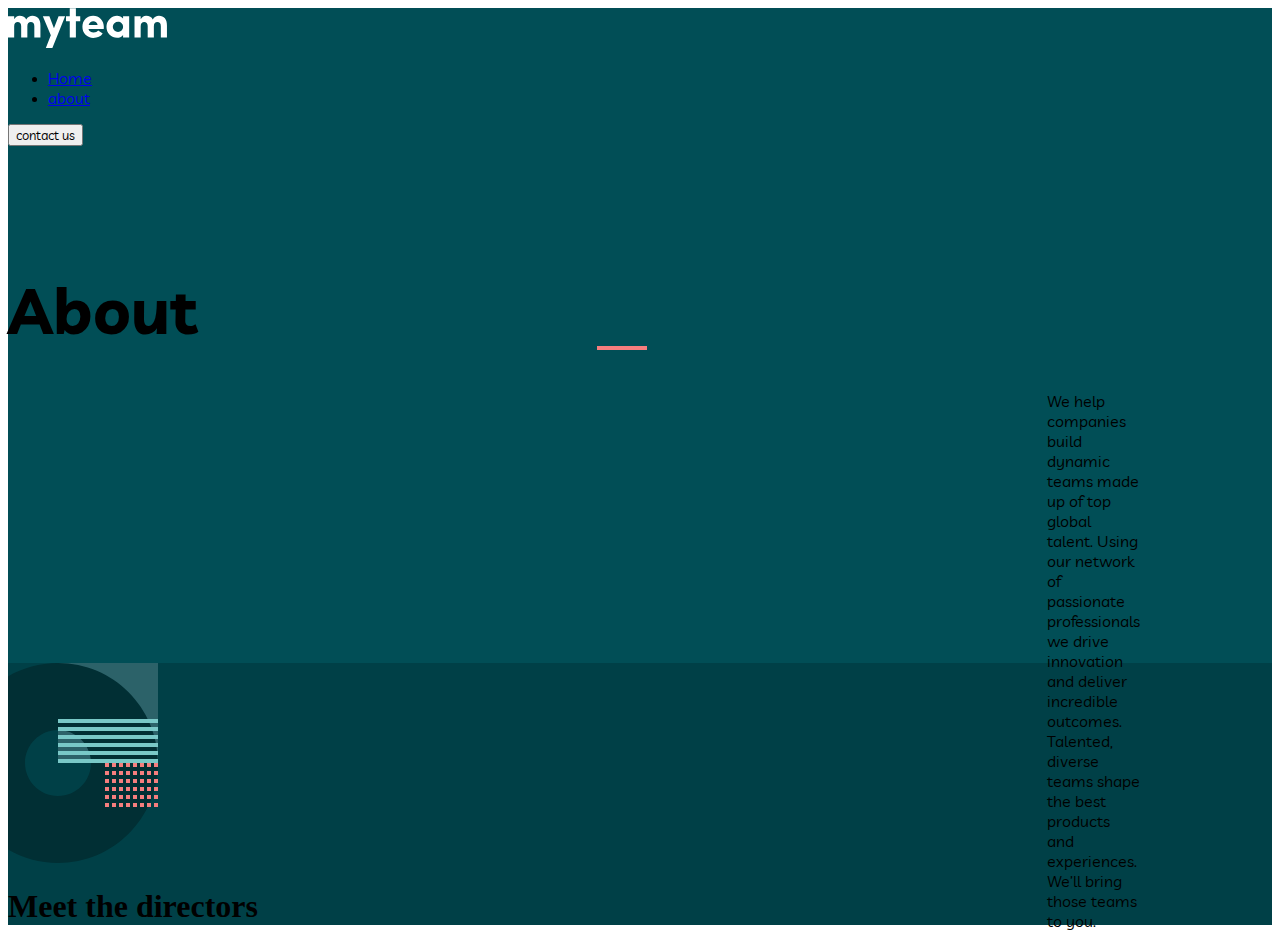
<file: index.html>
<!DOCTYPE html>
<html lang="en">
<head>
    <meta charset="UTF-8">
    <meta http-equiv="X-UA-Compatible" content="IE=edge">
    <meta name="viewport" content="width=device-width, initial-scale=1.0">
    <link href="https://cdn.jsdelivr.net/npm/bootstrap@5.0.2/dist/css/bootstrap.min.css" rel="stylesheet" integrity="sha384-EVSTQN3/azprG1Anm3QDgpJLIm9Nao0Yz1ztcQTwFspd3yD65VohhpuuCOmLASjC" crossorigin="anonymous">
    <script src="https://cdn.jsdelivr.net/npm/bootstrap@5.0.2/dist/js/bootstrap.bundle.min.js" integrity="sha384-MrcW6ZMFYlzcLA8Nl+NtUVF0sA7MsXsP1UyJoMp4YLEuNSfAP+JcXn/tWtIaxVXM" crossorigin="anonymous"></script>
    <link rel="preconnect" href="https://fonts.googleapis.com">
<link rel="preconnect" href="https://fonts.gstatic.com" crossorigin>
<link href="https://fonts.googleapis.com/css2?family=Livvic:wght@600&display=swap" rel="stylesheet">
    <link rel="stylesheet" href="./css/main.css">
    <title>Document</title>
</head>
<body>
<header class="bg">
    <div class="container">
        <nav class="navbar navbar-expand-lg navbar-light bg">
            <div class="container-fluid">
              <a class="navbar-brand" href="#">
                  <img src="./images/myteam.svg" alt="" width="159" height="40" class="mt-5">
              </a>
              </button>
              <div class="collapse navbar-collapse" id="navbarText">
                <ul class="navbar-nav me-auto mb-2 mb-lg-0 mt-5">
                  <li class="nav-item">
                    <a class="nav-link active text-white fs-6 ms-5 fonts" aria-current="page" href="#">Home</a>
                  </li>

                  <li class="nav-item">
                    <a class="nav-link active text-white fs-6 ms-3 fonts " aria-current="page" href="#">about</a>
                  </li>
                </ul>
                <button class="btn btn-outline-dark fonts text-white border-white rounded-pill pt-2 ps-4 pe-4 pb-2 mt-5 contact">contact us</button>
              </div>
            </div>
          </nav>
    </div>
</header>

<main>
    <section class="hero">
        <div class="container hero-container d-print-flex ">
            <h1 class="heading text-white position-absolute p-5">
                About
            </h1>

            <img class="mt-5 position-absolute ms-5 chiziq" src="./images/chiziqcha.svg" alt="" width="50" height="4">

            <p class="text-white desc">We help companies build dynamic teams made up of top global talent. Using our network of passionate professionals we drive innovation and deliver incredible outcomes. Talented, diverse teams shape the best products and experiences. We’ll bring those teams to you.</p>

            <img class="mt-5 ms-5 position-absolute rectangle" src="./images/rectangle.svg" alt="" width="200" height="200">
        </div>
    </section>

    <section class="team bg-team">
      <img class="ms-1 " src="./images/circle.svg" alt="" width="200" height="200">
      <div class="container">
       <div class="row">
         <h1 class="text-center text-white">Meet the directors</h1>
        <div class="col-3 bg">
        </div>
        </div>
      </div>
    </section>



</main>

<footer></footer>





</body>
</html>
</file>
<file: css/main.css>
.bg{
      background-color: #014E56;
  }

  .hero-container{
      display: flex;
      justify-content: space-between;
  }

  .fonts{
    font-family: 'Livvic', sans-serif;
  }

  .contact:hover{
      border: black;
  }

  .hero{
    background-color: #014E56;
    height: 517px;
  }

  .heading{
      margin-top: 124px;
      font-family: 'Livvic', sans-serif;
      font-size: 64px;
      margin-top: 124px;
  }

  .desc{
      max-width: 730px;
      font-family: 'Livvic', sans-serif;
      margin-left: 400px;
      margin-top: 245px;
  }

  .chiziq{
      margin-top: 200px !important;
      margin-left: 400px !important;
  }

  .rectangle{
    margin-top: 300px !important;
    margin-left: 1300px !important;
  }

  /* hero start */

  .bg-team{
    background-color: #004047;
  }
</file>
